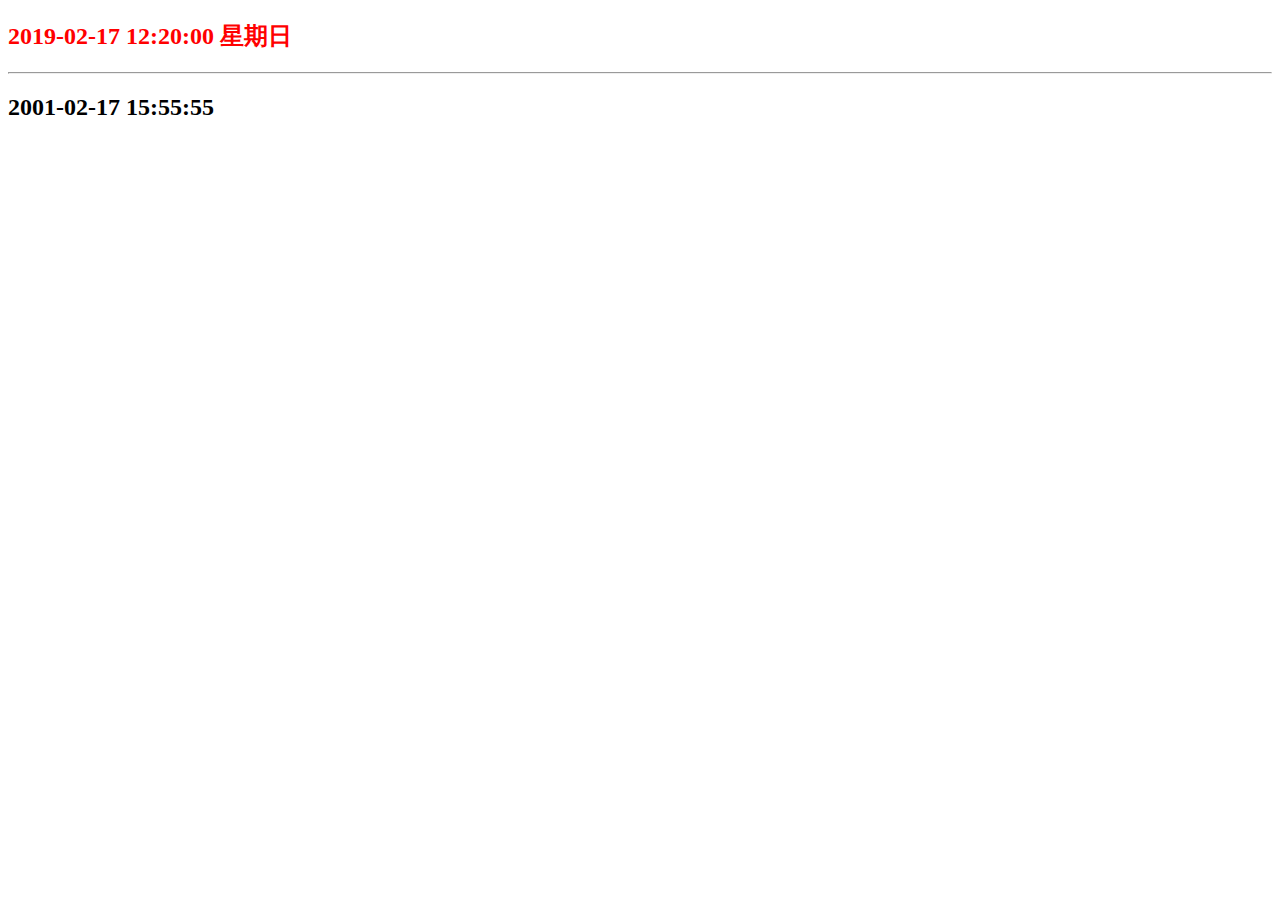
<file: src/NbSites.Web/wwwroot/content/scripts/myClock/demo.html>
﻿<!DOCTYPE html>
<html>
<head>
    <title>DEMO</title>
    <script src="myClock.js"></script>
</head>
<body>
    <h2 id='myClock'></h2>
    <hr />
    <h2 id='myClock2'></h2>
    <script type="text/javascript">
        var systemDate = new Date('2019-2-17 12:20:00');
        var helper = myClock.init(systemDate, 'myClock', { withDayOfWeek: true, withDate: true, withColor: true });
        helper.beginTick();

        var systemDate2 = new Date('2001-2-17 15:55:55');
        var helper2 = myClock.init(systemDate2, 'myClock2', { withDate: true });
        helper2.beginTick();
    </script>

</body>
</html>
</file>
